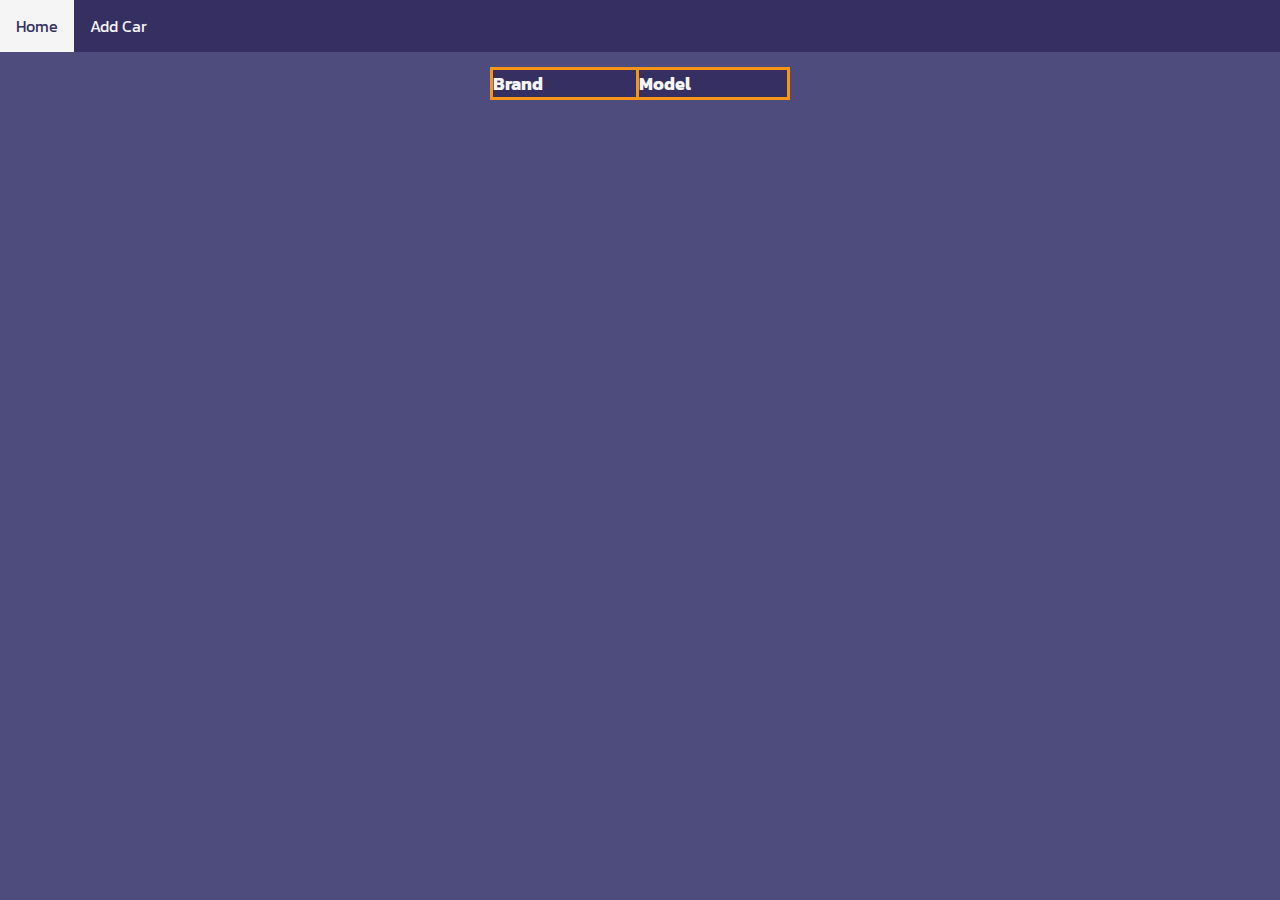
<file: index.html>
<!DOCTYPE html>
<html lang="en">
<head>
    <meta charset="UTF-8">
    <meta name="viewport" content="width=device-width, initial-scale=1.0">
    <title>Document</title>
    <link rel="stylesheet" href="style.css">
    <script src="script.js" defer></script>
</head>
<body>
     <nav>
        <ul>
            <li><a href="index.html">Home</a></li>
            <li><a href="add.html">Add Car</a></li>
        </ul>
    </nav>
   <header>
    <table>
            <thead>
        <tr>
            <th>Brand</th>
            <th>Model</th>
        </tr>
        </thead>
        <tbody>
        <tr>
            <td></td>
            <td></td>
        </tr>
        </tbody>
    </table>
   </header>
</body>
</html>
</file>
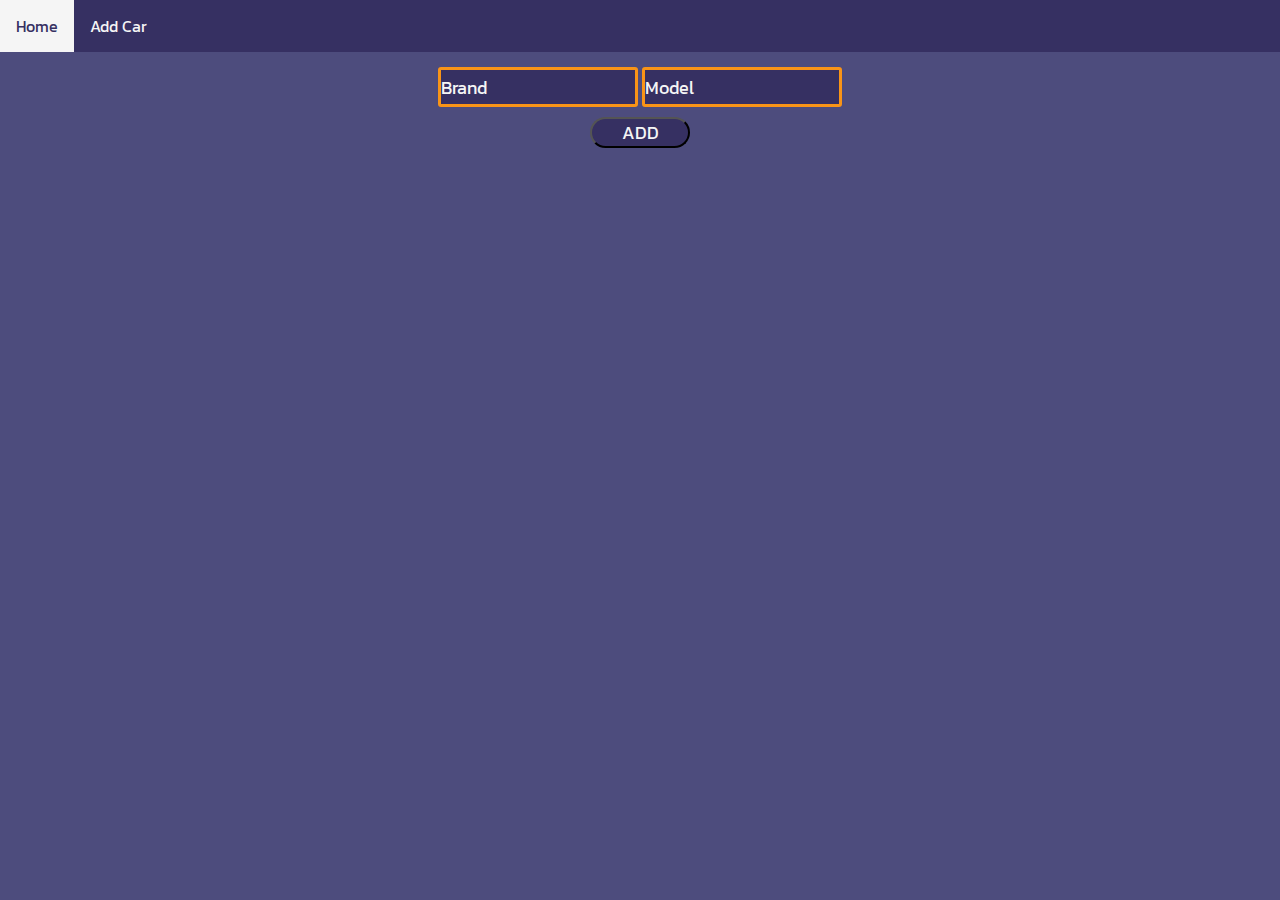
<file: add.html>
<!DOCTYPE html>
<html lang="en">
<head>
    <meta charset="UTF-8">
    <meta name="viewport" content="width=device-width, initial-scale=1.0">
    <title>Document</title>
        <link rel="stylesheet" href="style.css">
        <script src="script.js" defer></script>

</head>
<body>
    <nav>
        <ul>
            <li><a href="index.html">Home</a></li>
            <li><a href="add.html">Add Car</a></li>
        </ul>
    </nav>

    <div class="notif"></div>
    
    <form id="form">
        <input type="text" id="brand" placeholder="Brand">
        <input type="text" id="model" placeholder="Model">
        <input type="submit" value="ADD" id="add">
    </form>
</body>
</html>
</file>
<file: style.css>
@import url('https://fonts.googleapis.com/css2?family=Kanit:ital,wght@0,600;1,400&display=swap');
* {
    margin: 0;
    padding: 0;
    box-sizing: border-box;
}
/* both html */

body {
   background: #4D4C7D; 
}


nav {
    background-color: #363062;
    margin-bottom: 15px;
 
}

ul {
    list-style-type: none;
    padding: 0;
    margin: 0;
    overflow: hidden;
    font-family: 'Kanit', sans-serif;
}

li {
    float: left;
}

a {
    display: block;
    color: #F5F5F5;
    text-align: center;
    padding: 14px 16px;
    text-decoration: none;
}

a:hover {
    background-color: #F5F5F5;
    color: #363062;
    transition: 0.4s;
}

th {
    border: 3px solid #F99417;
    background: #363062;
}

table, td {
  border: 3px solid #F99417;
  border-collapse: collapse;
  width: 300px;
  height: 50px;
  padding-left: 5px;
  text-align: left;
  color: #F5F5F5;
  font-family: 'Kanit', sans-serif;
  font-size: 18px;
}
table {
    margin: 0 auto;
}
form {
    text-align: center;
}

#brand,
#model {
    background: #363062;
    color: #F5F5F5;
    border: 3px solid #F99417;
    height: 40px;
    width: 200px;
    border-radius: 3px;
    font-family: 'Kanit', sans-serif;
    font-size: 18px;

}
::placeholder {
    color: #F5F5F5;
}

#add {
    display: block;
    margin: 0 auto;
    margin-top: 10px;
    width: 100px;
    border-radius: 30px;
    background: #363062;
    color: #F5F5F5;
    font-size: 18px;
    font-family: 'Kanit', sans-serif;
    text-align: center ;
}
#add:hover {
     background: #F5F5F5;
    color: #363062;
    transition: 0.3s;
    cursor: pointer;
}
</file>
